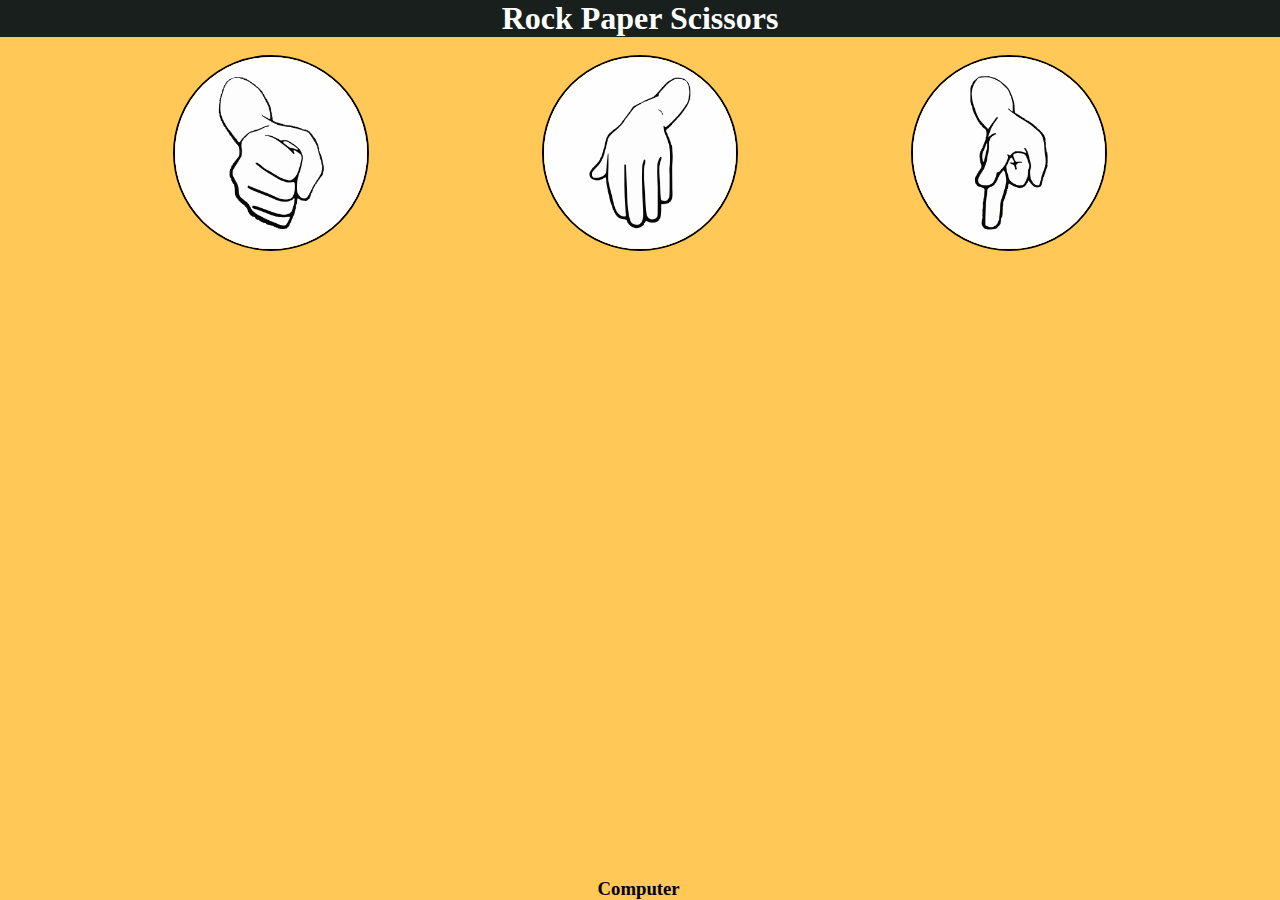
<file: index.html>
<!DOCTYPE html>
<html lang="en">
<head>
    <meta charset="UTF-8">
    <meta http-equiv="X-UA-Compatible" content="IE=edge">
    <meta name="viewport" content="width=device-width, initial-scale=1.0">
    <link rel="stylesheet" href="RPS.css">
    <title>RPS.io</title>
</head>
<body>
    <h1 class="heading">Rock Paper Scissors</h1>
    <br>
    <div id="container">
        <div id="sub_container1"><img src="Rock.png" alt=""></div>
        <div id="sub_container2"><img src="Paper.png" alt=""></div>
        <div id="sub_container3"><img src="Scissors.png" alt=""></div>
    </div>
    <br>
    <br>
    <h2 id="battle_area">
        
    </h2>

    <br>
    <h2 id="show_section"></h2>
    
    <div id="counter">
        <span id="user">
            <h3 id="user_name"></h3>
            <h4 id="user_count"></h4>
        </span>
        
        <span id="computer">
            <h3>Computer</h3>
            <h4 id="computer_count"></h4>
        </span>
            
    </div>
    <script src="RPS.js"></script>
</body>
</html>
</file>
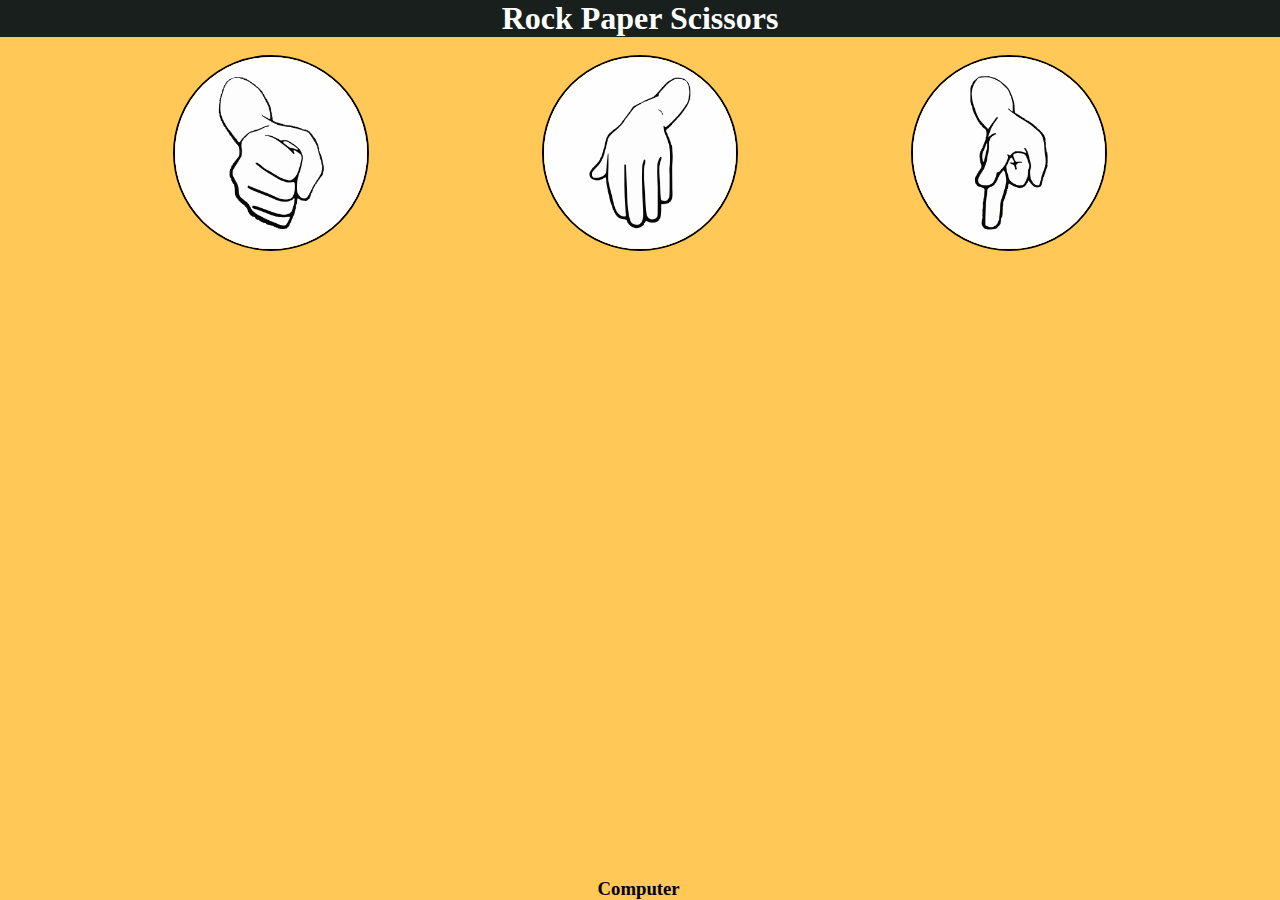
<file: RPS.html>
<!DOCTYPE html>
<html lang="en">
<head>
    <meta charset="UTF-8">
    <meta http-equiv="X-UA-Compatible" content="IE=edge">
    <meta name="viewport" content="width=device-width, initial-scale=1.0">
    <link rel="stylesheet" href="RPS.css">
    <title>RPS.io</title>
</head>
<body>
    <h1 class="heading">Rock Paper Scissors</h1>
    <br>
    <div id="container">
        <div id="sub_container1"><img src="Rock.png" alt=""></div>
        <div id="sub_container2"><img src="Paper.png" alt=""></div>
        <div id="sub_container3"><img src="Scissors.png" alt=""></div>
    </div>
    <br>
    <br>
    <h2 id="battle_area">
        
    </h2>

    <br>
    <h2 id="show_section"></h2>
    
    <div id="counter">
        <span id="user">
            <h3 id="user_name"></h3>
            <h4 id="user_count"></h4>
        </span>
        
        <span id="computer">
            <h3>Computer</h3>
            <h4 id="computer_count"></h4>
        </span>
            
    </div>
    <script src="RPS.js"></script>
</body>
</html>
</file>
<file: RPS.css>
*{
    margin: 0;
    padding: 0;
    font-family: cursive;
    background-color: rgb(255, 200, 87);
}

.heading{
    color: white;
    text-align: center;
    background-color: rgb(24, 31, 28);
}

#container{
    display: flex;
    flex-wrap: wrap;
    justify-content: space-evenly;
}

#sub_container1,#sub_container2, #sub_container3{
    width: 15vw;
    height: 15vw;
    border: 2px solid black;
    background-color: yellow;
    font-size: 1rem;
    border-radius: 100%;
}

#sub_container1:hover,#sub_container2:hover,#sub_container3:hover{
    background-color: rgb(250, 250, 117);
}

#battle_area{
    text-align: center;
}

#show_section{
    text-align: left;
}

img{
    width: 15vw;
    height: 15vw;
    border-radius: 100%;
}

@keyframes flip {
    0%{
        transform: rotateX(0deg);
    }

    50%{
        transform: rotateX(180deg);
    }

    100%{
        transform: rotateX(360deg);
    }

}

@keyframes bounce2 {
	0%, 20%, 50%, 80%, 100% {transform: translateY(0);}
	40% {transform: translateY(-30px);}
	60% {transform: translateY(-15px);}
}

@keyframes fade-out {
    0%{
        opacity: 1;

    }
    
    90%{
        opacity: 0;
        transform: translateY(15px);
    }
    100%{
        opacity: 1;
    }
}

@keyframes shake {
    0%{
        transform: translateX(10px);
    }

    25%{
        transform: translateX(-10px);
    }

    50%{
        transform: translateX(10px);
    }

    100%{
        transform: translateX(-10px);
    }
}

@keyframes bigShake {
    0%{
        transform: translateX(15px);
    }

    25%{
        transform: translateY(15px);
    }

    50%{
        transform: translateX(-15px);
    }

    100%{
        transform: translateY(-15px);
    }
}

#counter{
    display: flex;
    justify-content: space-around;
    position: absolute;
    bottom: 0px;
    margin-left: 42%;
}

#user{
    margin-right: 60px;
}
</file>
